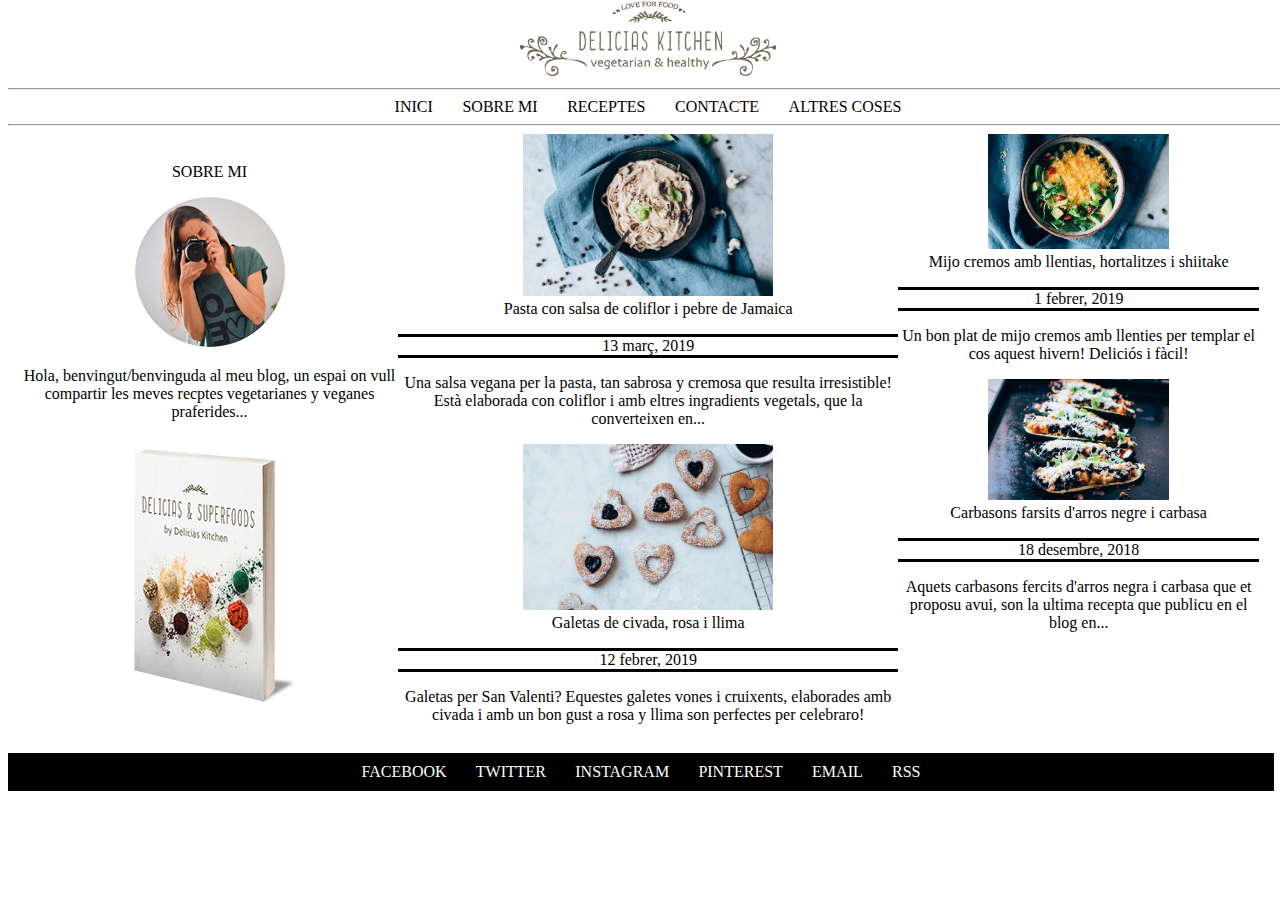
<file: index.html>
<!--
    Oriol Canellas Beltran
    Narcís Carol Costajussà
    03 febr 2023
    M04 UF1 Pt3.1
-->
<!DOCTYPE html>
<html lang="es-es">
    <head>
    <meta charset="UTF-8">
    <title>pt3_canelles_oriol_carol_narcis</title>
    <link rel="stylesheet" href="css/estils.css">
    </head>
    <body>
        <header class="header">
            <div class="logo">
                <img src="imatges/Logo-Delicias.png">
            </div>
            <hr>
            <nav class="menu">
                <a class="enllas" href="https://nccitb.github.io/pt3_canellas_oriol_carol_narcis_CSS/" target="_self">INICI</a>
                <a class="enllas" href="https://nccitb.github.io/pt3_canellas_oriol_carol_narcis_CSS/nosaltres/nosaltres.html" target="_self">SOBRE MI</a>
                <a class="enllas" href="https://nccitb.github.io/pt3_canellas_oriol_carol_narcis_CSS/receptes/llistaReceptes.html" target="_self">RECEPTES</a>
                <a class="enllas" href="https://nccitb.github.io/pt3_canellas_oriol_carol_narcis_CSS/contacte/contacte.html" target="_self">CONTACTE</a>
                <a class="enllas" href="https://nccitb.github.io/pt3_canellas_oriol_carol_narcis_CSS/llistat/llistat.html" target="_self">ALTRES COSES</a>
            </nav>
            <hr>
        </header>
        
        <div class="info">
            <br>
            <br>
            <br>
            <br>
            <br>
            <br>
            <br>
            <div>
                <br>
                <br>
                <br>
                <br>
                <br>
                <br>
                <br>
                <p>SOBRE MI</p>
                <img src="imatges/isagil.png">
                <p>Hola, benvingut/benvinguda al meu blog, un espai on vull compartir les meves recptes vegetarianes y veganes praferides...</p>
                <img src="imatges/libro.png">
            </div>
            <section>
                <div>
                    <br>
                    <br>
                    <br>
                    <br>
                    <br>
                    <br>
                    <div>
                        <img class="imgResecpta" src="imatges/Pasta.jpg"><br>
                        <a class="enllasR" href="https://nccitb.github.io/pt3_canellas_oriol_carol_narcis_CSS/receptes/recepta.html" target="_self">Pasta con salsa de coliflor i pebre de Jamaica</a>
                        <p class="date">13 març, 2019</p>
                        <p>Una salsa vegana per la pasta, tan sabrosa y cremosa que resulta irresistible! Està elaborada con coliflor  i amb eltres ingradients vegetals, que la converteixen en...</p>
                    </div>
                    <div>
                        <img class="imgResecpta" src="imatges/galletas.jpg"><br>
                        <a class="enllasR" href="https://nccitb.github.io/pt3_canellas_oriol_carol_narcis_CSS/receptes/recepta.html" target="_self">Galetas de civada, rosa i llima</a>
                        <p class="date">12 febrer, 2019</p>
                        <p>Galetas per San Valenti? Equestes galetes vones i cruixents, elaborades amb civada i amb un bon gust a rosa y llima son perfectes per celebraro!</p>
                    </div>
                </div>
                <div>
                    <br>
                    <br>
                    <br>
                    <br>
                    <br>
                    <br>
                    <div>
                        <img class="imgResecpta" src="imatges/mijo.jpg"><br>
                        <a class="enllasR" href="https://nccitb.github.io/pt3_canellas_oriol_carol_narcis_CSS/receptes/recepta.html" target="_self">Mijo cremos amb llentias, hortalitzes i shiitake</a>
                        <p class="date">1 febrer, 2019</p>
                        <p>Un bon plat de mijo cremos amb llenties per templar el cos aquest hivern! Deliciós i fàcil!</p>
                    </div>
                    <div>
                        <img class="imgResecpta" src="imatges/calabacines.jpg"><br>
                        <a class="enllasR" href="https://nccitb.github.io/pt3_canellas_oriol_carol_narcis_CSS/receptes/recepta.html" target="_self">Carbasons farsits d'arros negre i carbasa</a>
                        <p class="date">18 desembre, 2018</p>
                        <p>Aquets carbasons fercits d'arros negra i carbasa que et proposu avui, son la ultima recepta que publicu en el blog en...</p>
                    </div>
                </div>
            </section>
        </div>
        <footer class="footer">
            <nav class="footerenllas">
                <a class="enllas">FACEBOOK</a>
                <a class="enllas">TWITTER</a>
                <a class="enllas">INSTAGRAM</a>
                <a class="enllas">PINTEREST</a>
                <a class="enllas">EMAIL</a>
                <a class="enllas">RSS</a>
            </nav>
        </footer>
    </body>
</html>
</file>
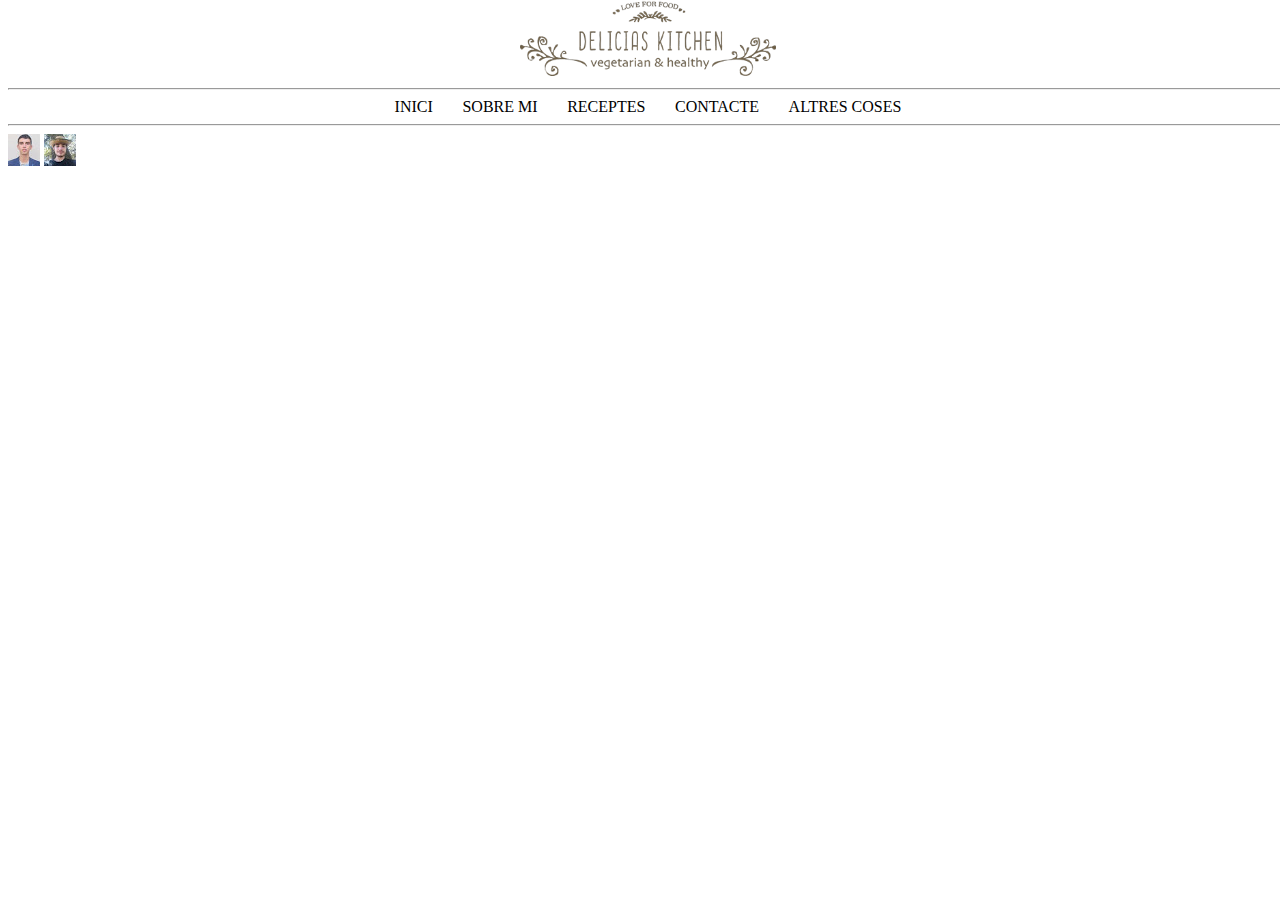
<file: nosaltres/nosaltres.html>
<!DOCTYPE html>
<html lang="es-es">
    <head>
    <meta charset="UTF-8">
    <title>pt3_canelles_oriol_carol_narcis</title>
    <link rel="stylesheet" href="../css/estils.css">
    </head>
    <body>
        <header class="header">
            <div class="logo">
                <img src="../imatges/Logo-Delicias.png">
            </div>
            <hr>
            <nav class="menu">
                <a class="enllas" href="https://nccitb.github.io/pt3_canellas_oriol_carol_narcis_CSS/" target="_self">INICI</a>
                <a class="enllas" href="https://nccitb.github.io/pt3_canellas_oriol_carol_narcis_CSS/nosaltres/nosaltres.html" target="_self">SOBRE MI</a>
                <a class="enllas" href="https://nccitb.github.io/pt3_canellas_oriol_carol_narcis_CSS/receptes/llistaReceptes.html" target="_self">RECEPTES</a>
                <a class="enllas" href="https://nccitb.github.io/pt3_canellas_oriol_carol_narcis_CSS/contacte/contacte.html" target="_self">CONTACTE</a>
                <a class="enllas" href="https://nccitb.github.io/pt3_canellas_oriol_carol_narcis_CSS/llistat/llistat.html" target="_self">ALTRES COSES</a>
            </nav>
            <hr>
        </header>
        <br>
        <br>
        <br>
        <br>
        <br>
        <br>
        <br>
        <div class="nosaltres">
            <img src="../imatges/narcis.jpg">
            <img src="../imatges/oriol.jpg">
        </div>
    </body>
</file>
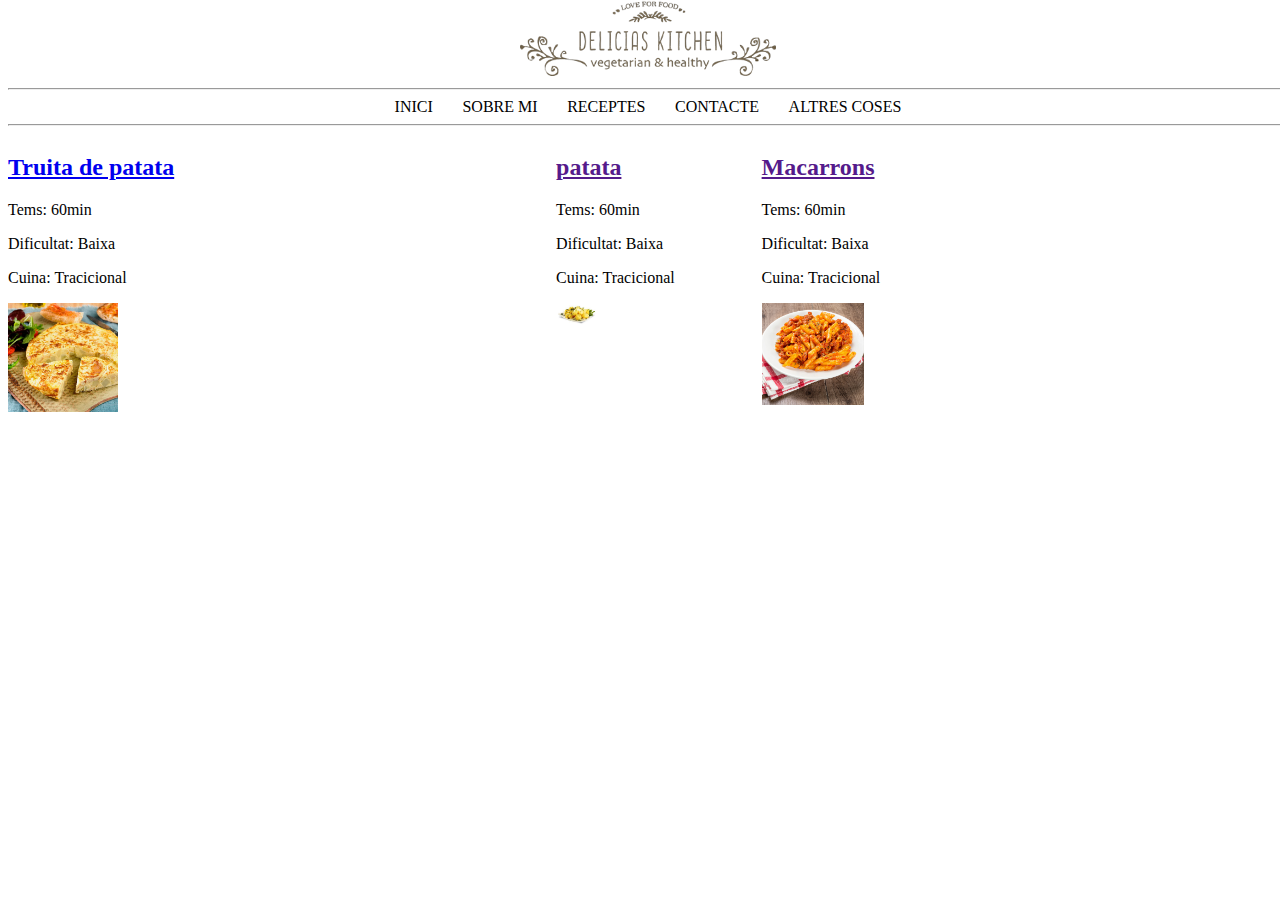
<file: receptes/llistaReceptes.html>
<!--
    Oriol Canellas Beltran
    Narcís Carol Costajussà
    03 febr 2023
    M04 UF1 Pt3.1
-->
<!DOCTYPE html>
<html lang="es-es">
    <head>
    <meta charset="UTF-8">
    <title>Llista de Reseptes</title>
    <link rel="stylesheet" href="../css/receptes.css">
    </head>
    <body>
        <header class="header">
            <div class="logo">
                <img src="../imatges/Logo-Delicias.png">
            </div>
            <hr>
            <nav class="menu">
                <a class="enllas" href="https://nccitb.github.io/pt3_canellas_oriol_carol_narcis_CSS/" target="_self">INICI</a>
                <a class="enllas" href="https://nccitb.github.io/pt3_canellas_oriol_carol_narcis_CSS/nosaltres/nosaltres.html" target="_self">SOBRE MI</a>
                <a class="enllas" href="https://nccitb.github.io/pt3_canellas_oriol_carol_narcis_CSS/receptes/llistaReceptes.html" target="_self">RECEPTES</a>
                <a class="enllas" href="https://nccitb.github.io/pt3_canellas_oriol_carol_narcis_CSS/contacte/contacte.html" target="_self">CONTACTE</a>
                <a class="enllas" href="https://nccitb.github.io/pt3_canellas_oriol_carol_narcis_CSS/llistat/llistat.html" target="_self">ALTRES COSES</a>
            </nav>
            <hr>
        </header>
        <br>
        <br>
        <br>
        <br>
        <br>
        <br>
        <br>
        <div class="receptes">
            <div class="recepta">
                <div>
                    <h2 class="titol"><a href="https://nccitb.github.io/pt3_canellas_oriol_carol_narcis_CSS/receptes/recepta.html">Truita de patata</a></h2>
                    <p class="temps">Tems: 60min</p>
                    <p>Dificultat: Baixa</p>
                    <p>Cuina: Tracicional</p>
                </div>
                <div>
                    <img src="../imatges/truitaDePatates.png" alt="Truita de patata">
                </div>
            </div>
            <div class="recepta">
                <div>
                    <h2 class="titol"><a href="">patata</a></h2>
                    <p class="temps">Tems: 60min</p>
                    <p>Dificultat: Baixa</p>
                    <p>Cuina: Tracicional</p>
                </div>
                <div>
                    <img class="imgResep" src="../imatges/patatabullida.jpg" alt="patata">
                </div>
            </div>
            <div class="recepta">
                <div>
                    <h2 class="titol"><a href="">Macarrons</a></h2>
                    <p class="temps">Tems: 60min</p>
                    <p>Dificultat: Baixa</p>
                    <p>Cuina: Tracicional</p>
                </div>
                <div>
                    <img class="imgResep" src="../imatges/macarrons.jpg" alt="Macarrons">
                </div>
            </div>
        </div>
    </body>
</html>
</file>
<file: css/estils.css>
.header{
    position: fixed;
    width: 100%;
    top: 0;
    background-color: white;
    text-align: center;
}

.logo img{
    width: 20%;
    text-align: center;
}

.menu{
    display: inline;
}
a.enllas{
    padding: 1%;
}
a.enllas:link, .enllasR{
    color: black;
    text-decoration: none;
}
a.enllas:visited, .enllasR{
    color: black;
}
a.enllas:hover {
    color: #7DCCAC;
    background-color: black;
}
.info {
    padding: 1%;
}
.imgResecpta{
    width: 50%;   
}

.info{
    display: flex;
    text-align: center;
    border: 5px;
}
section{
    display: flex;
    text-align: center;
}
.date{
    border-style: solid none;
}
.footer{
    width: 100%;
    top: 0;
    background-color: black;
    text-align: center;
    color: white;
    padding: 10px 1px;
}
.footerenllas{
    display: inline;
}
a.footer{
    padding: 1%;
}

.nosaltres{
    width: 100%;
}
</file>
<file: css/receptes.css>
.header{
    position: fixed;
    width: 100%;
    top: 0;
    background-color: white;
    text-align: center;
}

.logo img{
    width: 20%;
    text-align: center;
}
.menu{
    display: inline;
}
a.enllas{
    padding: 1%;
}
a.enllas:link{
    color: black;
    text-decoration: none;
}
a.enllas:visited{
    color: black;
}
a.enllas:hover {
    color: #7DCCAC;
    background-color: black;
}
.info {
    padding: 1%;
}

.receptes{
    display: flex;
}

div .resepta{
    display: inline;
    border-color: black;
    margin: 2px;
}

div img{
    width: 20%;
}
</file>
